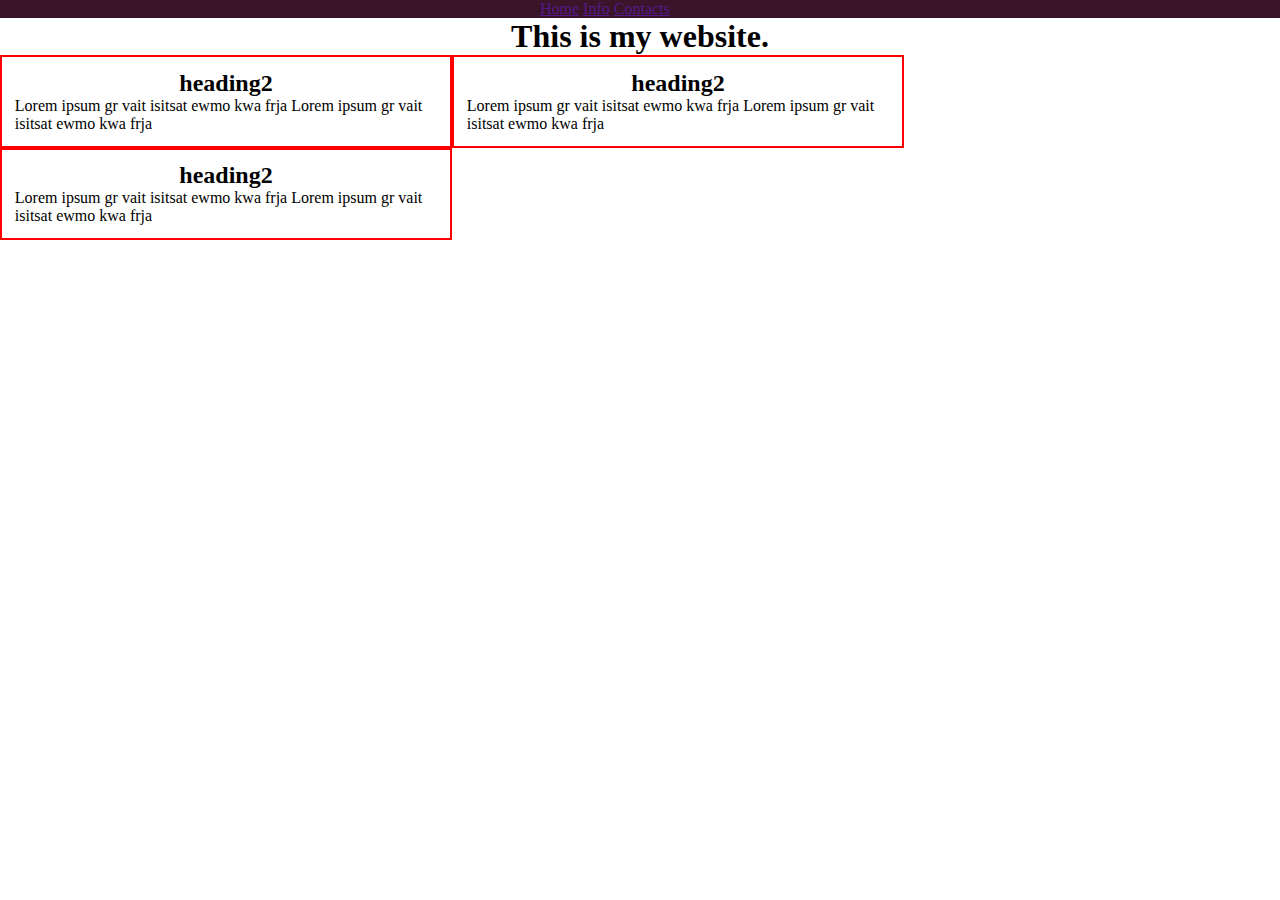
<file: week_2/index.html>
<!DOCTYPE html>
<html lang="en">

<head>
    <meta charset="UTF-8">
    <link rel="stylesheet" href="main.css">
    <style>
        @import url('https://fonts.googleapis.com/css?family=Lato&display=swap');
    </style>
    <meta name="viewport" content="width=device-width, initial-scale=1.0">
    <meta http-equiv="X-UA-Compatible" content="ie=edge">
    <title>HTML and CSS</title>
</head>

<body>
    <div id="wrapper">
        <header>
            <nav>
                <ul>
                    <li><a href="">Home</a></li>
                    <li><a href="">Info</a></li>
                    <li><a href="">Contacts</a></li>
                </ul>
            </nav>
        </header>
        <div id="content">
            <h1>This is my website.</h1>
            <section>
                <h2>heading2</h2>
                <p>Lorem ipsum gr vait isitsat ewmo kwa frja Lorem ipsum gr vait isitsat ewmo kwa frja</p>
            </section>
            <section>
                <h2>heading2</h2>
                <p>Lorem ipsum gr vait isitsat ewmo kwa frja Lorem ipsum gr vait isitsat ewmo kwa frja</p>
            </section>
            <section>
                <h2>heading2</h2>
                <p>Lorem ipsum gr vait isitsat ewmo kwa frja Lorem ipsum gr vait isitsat ewmo kwa frja</p>
            </section>
        </div>
        <!-- /#div content -->
    </div>
    <!-- /#div wrapper -->

</body>

</html>
</file>
<file: week_2/main.css>
* {
    margin: 0;
    padding: 0;
}

nav {
     background-color:rgb(58,20,40);

}

h1,h2,h3 {
    text-align: center;
}

nav ul{
    width:200px;
    margin: 0 auto;
}

nav ul li {
    display:inline;
}

section {
        border: 2px solid red;
        width: 33%;
        padding: 1%;
        float:left;
}
</file>
